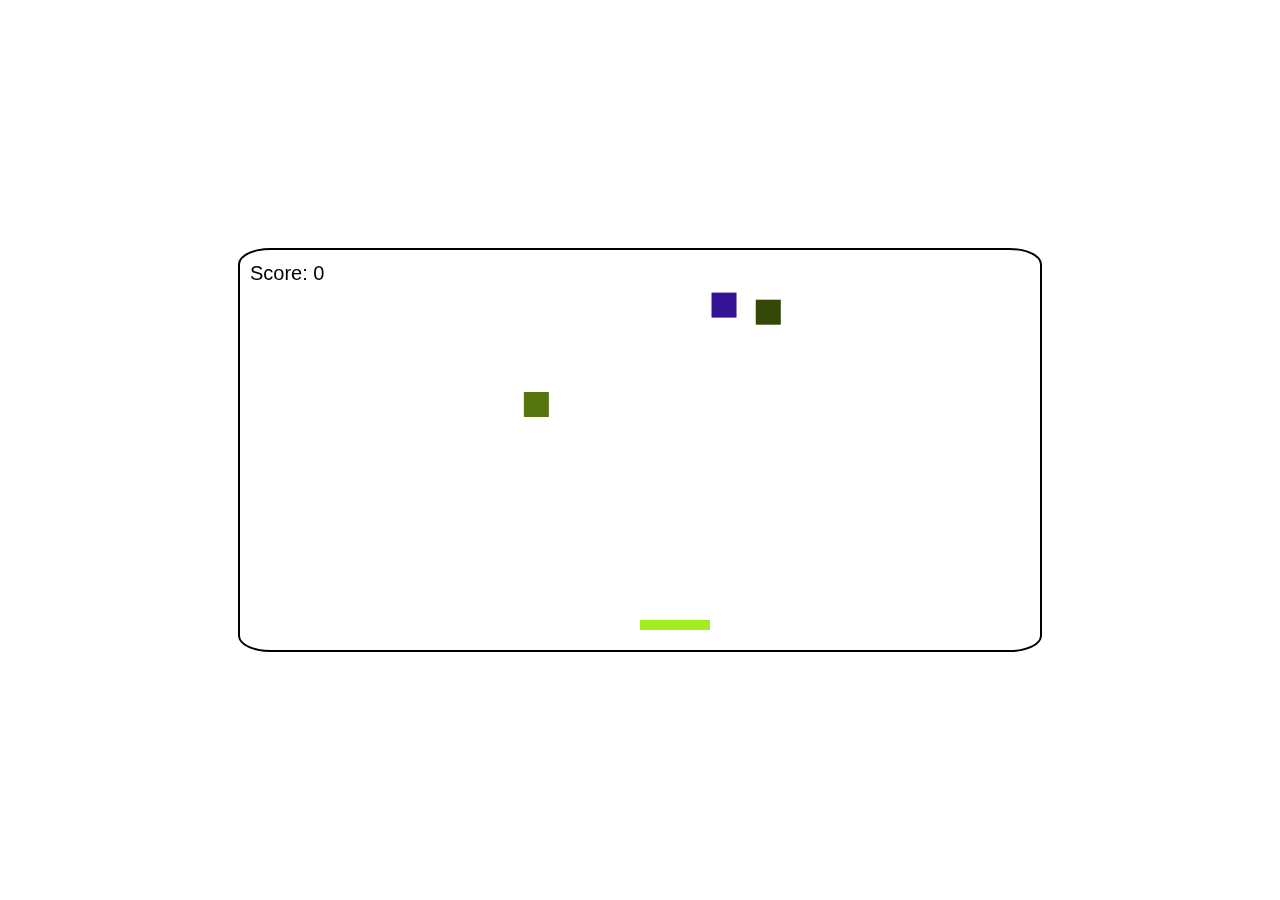
<file: index.html>
<!DOCTYPE html>
<html lang="en">

<head>
    <meta charset="UTF-8">
    <meta name="viewport" content="width=device-width, initial-scale=1.0">
    <title>Canvas Game</title>
    <link rel="stylesheet" href="style.css">
</head>

<body>
    <canvas id="gameCanvas" width="800" height="400"></canvas>
    <script src="main.js"></script>
</body>
</html>
</file>
<file: style.css>
body {
    display: flex;
    justify-content: center;
    margin: 0;
    overflow: hidden;
    height: 100vh;
    align-items: center;
}
canvas {
    border: 2px solid black;
    border-radius: 4%;
    display: block;
}

button{
    margin: 20px;
}
</file>
